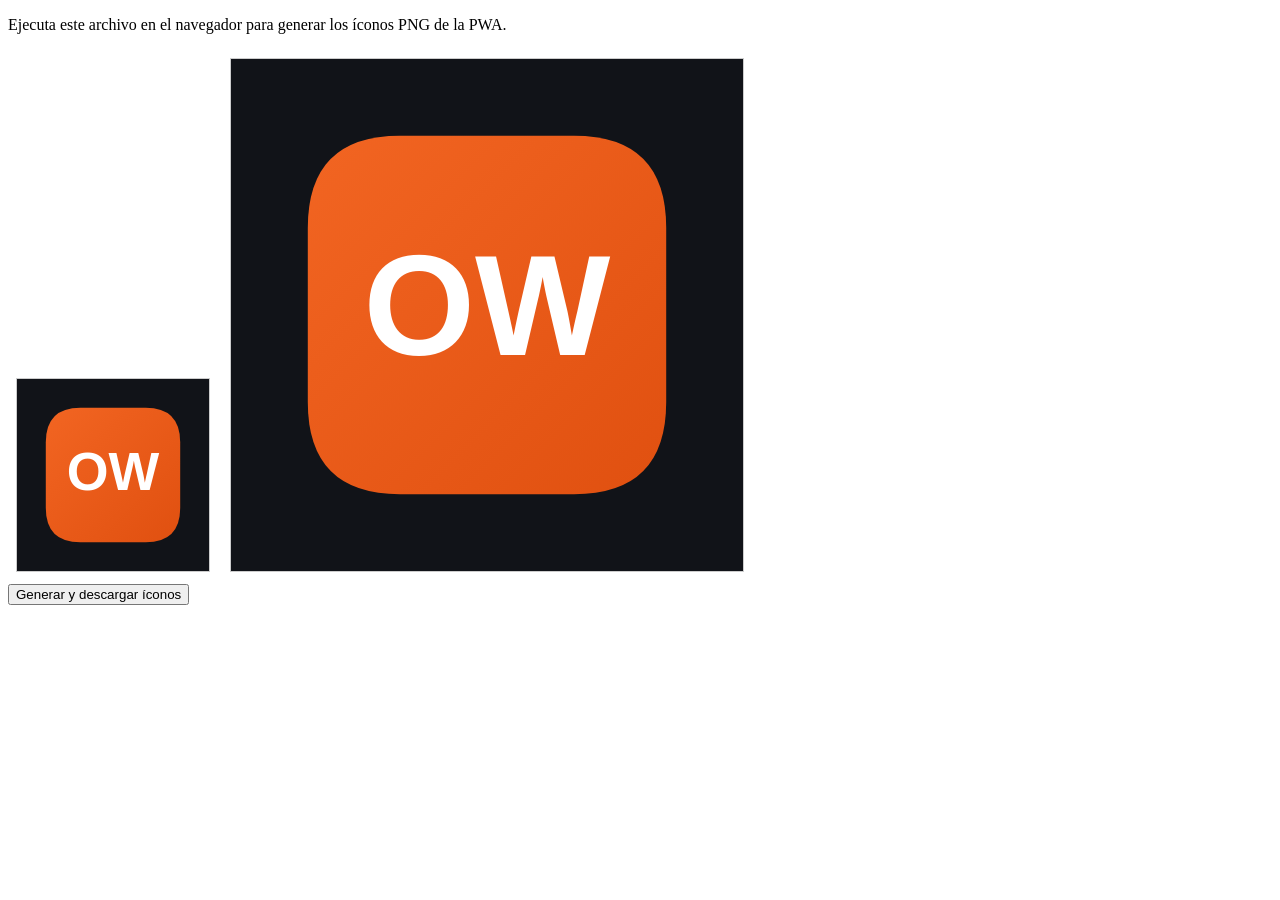
<file: webapp/icons/generate-icons.html>
<!DOCTYPE html>
<html>
<head><title>Generar íconos PWA</title></head>
<body>
<p>Ejecuta este archivo en el navegador para generar los íconos PNG de la PWA.</p>
<canvas id="c192" width="192" height="192" style="border:1px solid #ccc;margin:8px;"></canvas>
<canvas id="c512" width="512" height="512" style="border:1px solid #ccc;margin:8px;"></canvas>
<br>
<button onclick="generate()">Generar y descargar íconos</button>
<script>
function drawIcon(canvas, size) {
  const ctx = canvas.getContext('2d');
  const s = size;
  const r = s * 0.18;

  // Fondo oscuro
  ctx.fillStyle = '#111318';
  ctx.fillRect(0, 0, s, s);

  // Caja naranja con bordes redondeados
  const boxX = s * 0.15, boxY = s * 0.15, boxW = s * 0.7, boxH = s * 0.7;
  ctx.beginPath();
  ctx.moveTo(boxX + r, boxY);
  ctx.lineTo(boxX + boxW - r, boxY);
  ctx.quadraticCurveTo(boxX + boxW, boxY, boxX + boxW, boxY + r);
  ctx.lineTo(boxX + boxW, boxY + boxH - r);
  ctx.quadraticCurveTo(boxX + boxW, boxY + boxH, boxX + boxW - r, boxY + boxH);
  ctx.lineTo(boxX + r, boxY + boxH);
  ctx.quadraticCurveTo(boxX, boxY + boxH, boxX, boxY + boxH - r);
  ctx.lineTo(boxX, boxY + r);
  ctx.quadraticCurveTo(boxX, boxY, boxX + r, boxY);
  ctx.closePath();
  const grad = ctx.createLinearGradient(boxX, boxY, boxX + boxW, boxY + boxH);
  grad.addColorStop(0, '#F26522');
  grad.addColorStop(1, '#e05010');
  ctx.fillStyle = grad;
  ctx.fill();

  // Texto "OW"
  ctx.fillStyle = 'white';
  ctx.textAlign = 'center';
  ctx.textBaseline = 'middle';
  ctx.font = `bold ${s * 0.28}px 'Arial Narrow', Arial, sans-serif`;
  ctx.fillText('OW', s / 2, s / 2);
}

function generate() {
  [192, 512].forEach(size => {
    const c = document.getElementById('c' + size);
    drawIcon(c, size);
    const a = document.createElement('a');
    a.download = `icon-${size}.png`;
    a.href = c.toDataURL('image/png');
    a.click();
  });
}

// Auto-draw on load
document.addEventListener('DOMContentLoaded', () => {
  drawIcon(document.getElementById('c192'), 192);
  drawIcon(document.getElementById('c512'), 512);
});
</script>
</body>
</html>
</file>
